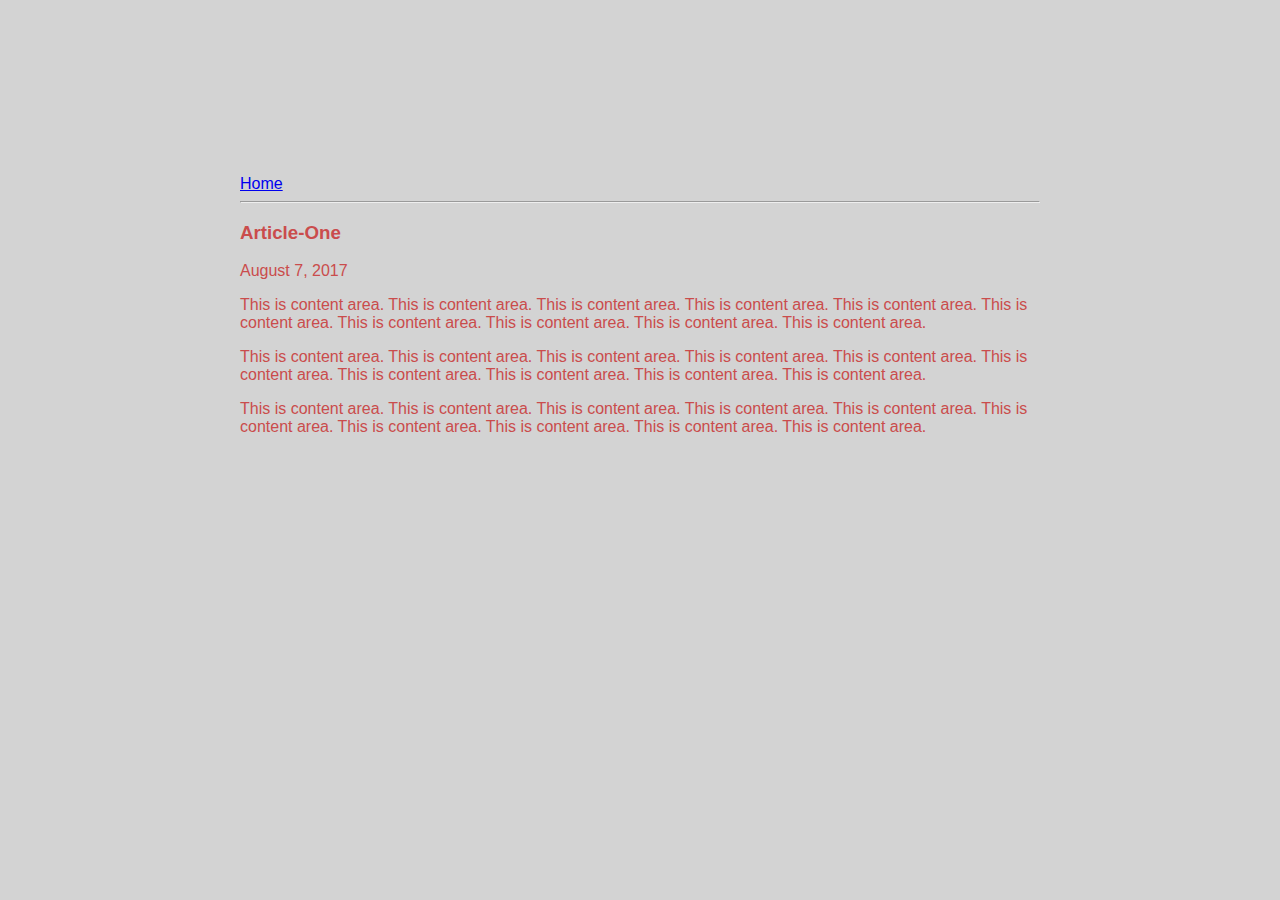
<file: ui/article-one.html>
<html>
<head>
    <title>
        Article-One | Kamalesh
    </title>
<link href="/ui/style.css" rel="stylesheet" />

</head>

<body>
    <div class="container">
        <div>
        <a href ="/">Home</a>
    </div>
    <hr/>
    <h3>
        Article-One
    </h3>
    <div>
        August 7, 2017
    </div>
    <div>
        <p>
            This is content area. This is content area. This is content area. This is content area. This is content area. This is content area. This is content area. This is content area. This is content area. This is content area.
        </p>
        <p>
            This is content area. This is content area. This is content area. This is content area. This is content area. This is content area. This is content area. This is content area. This is content area. This is content area.
        </p>
        <p>
            This is content area. This is content area. This is content area. This is content area. This is content area. This is content area. This is content area. This is content area. This is content area. This is content area.
        </p>
        </div>
    </div>
</body>
</html>
</file>
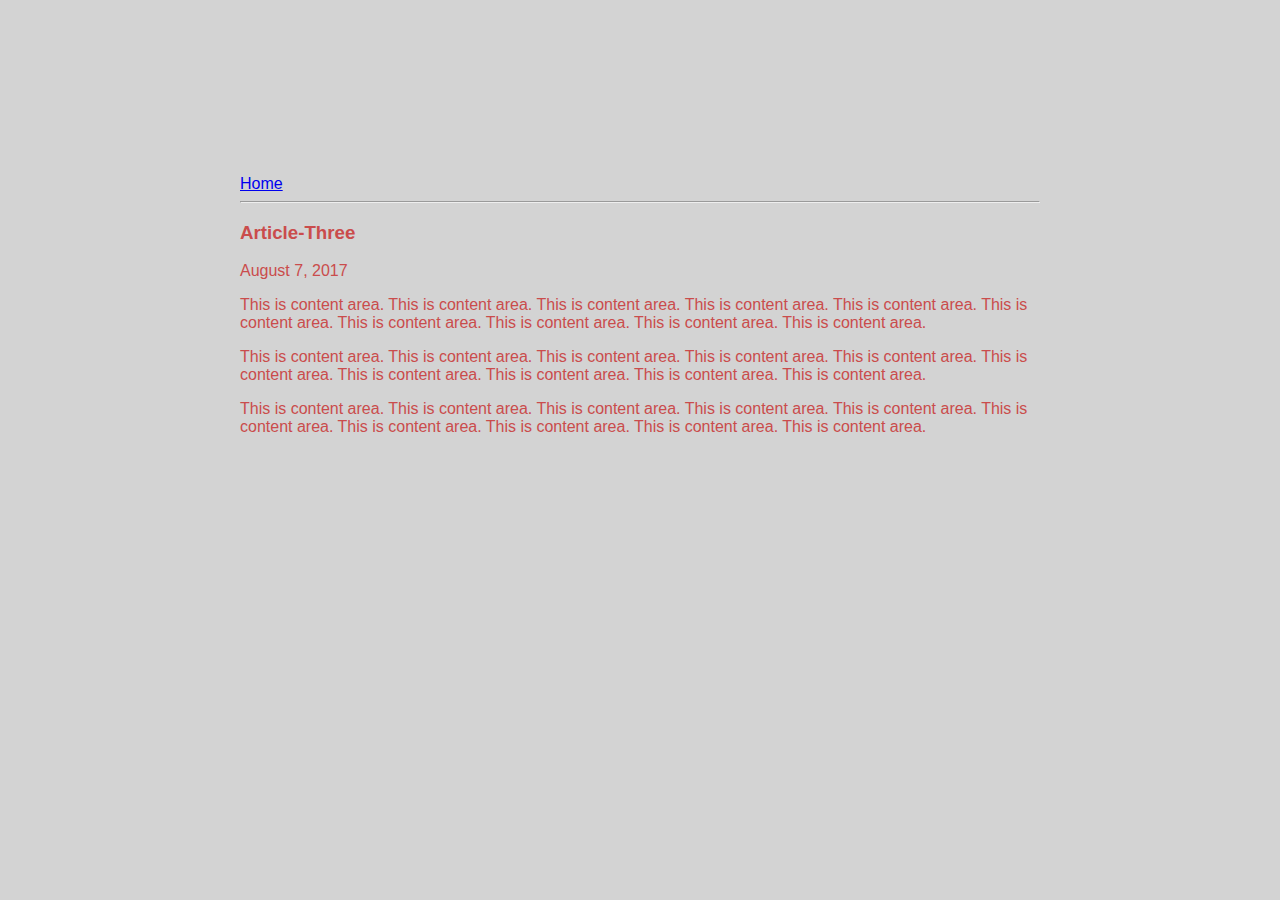
<file: ui/article-three.html>
<html>
<head>
    <title>
        Article-Three | Kamalesh
    </title>
<link href="/ui/style.css" rel="stylesheet" />
</head>

<body>
        <div class="container">
        <div>
        <a href ="/">Home</a>
    </div>
    <hr/>
    <h3>
        Article-Three
    </h3>
    <div>
        August 7, 2017
    </div>
    <div>
        <p>
            This is content area. This is content area. This is content area. This is content area. This is content area. This is content area. This is content area. This is content area. This is content area. This is content area.
        </p>
        <p>
            This is content area. This is content area. This is content area. This is content area. This is content area. This is content area. This is content area. This is content area. This is content area. This is content area.
        </p>
        <p>
            This is content area. This is content area. This is content area. This is content area. This is content area. This is content area. This is content area. This is content area. This is content area. This is content area.
        </p>
    </div>
    </div>
</body>
</html>
</file>
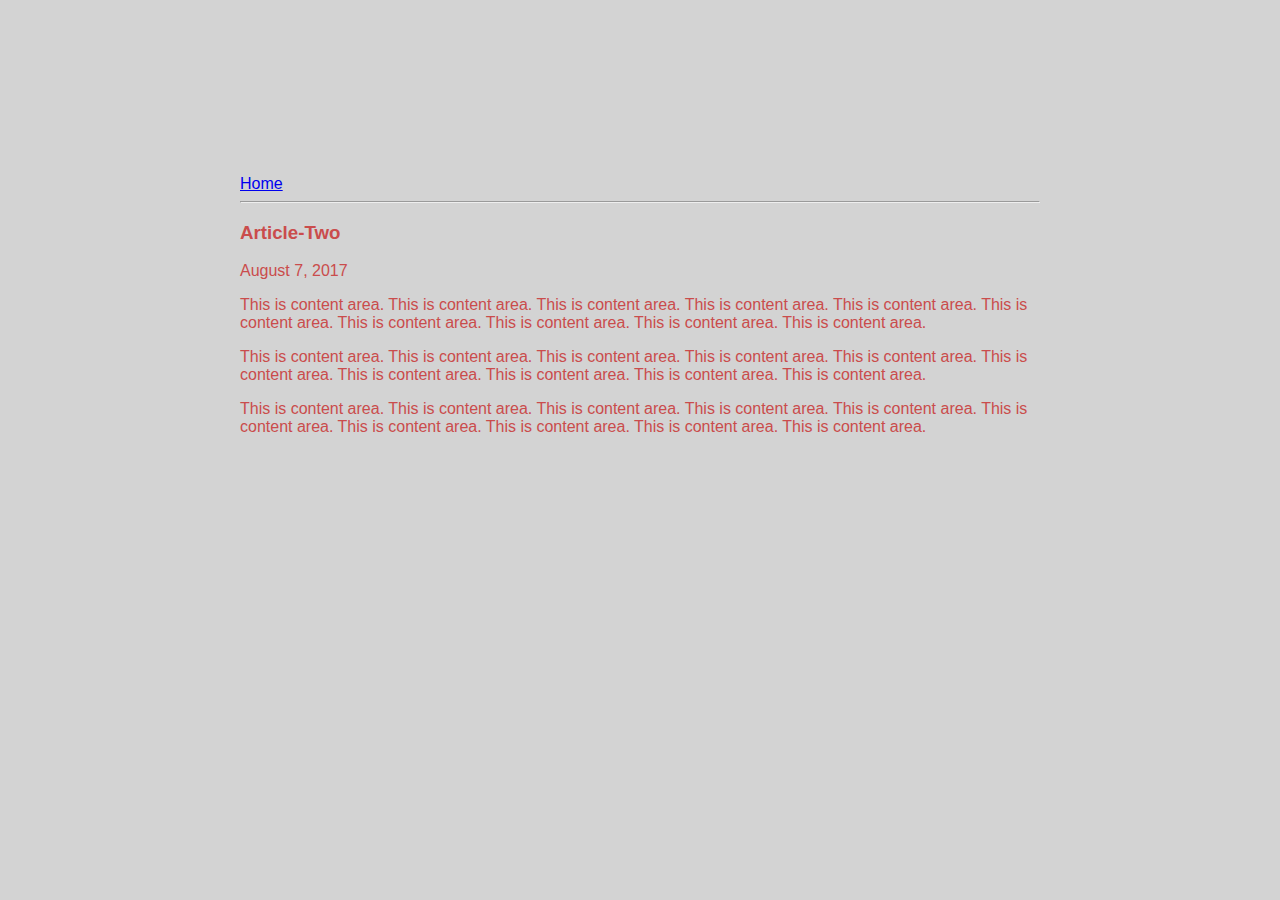
<file: ui/article-two.html>
<html>
<head>
    <title>
        Article-Two | Kamalesh
    </title>
<link href="/ui/style.css" rel="stylesheet" />
</head>

<body>
    <div class="container">
    <div>
        <a href ="/">Home</a>
    </div>
    <hr/>
    <h3>
        Article-Two
    </h3>
    <div>
        August 7, 2017
    </div>
    <div>
        <p>
            This is content area. This is content area. This is content area. This is content area. This is content area. This is content area. This is content area. This is content area. This is content area. This is content area.
        </p>
        <p>
            This is content area. This is content area. This is content area. This is content area. This is content area. This is content area. This is content area. This is content area. This is content area. This is content area.
        </p>
        <p>
            This is content area. This is content area. This is content area. This is content area. This is content area. This is content area. This is content area. This is content area. This is content area. This is content area.
        </p>
    </div>
    </div>
</body>
</html>
</file>
<file: ui/style.css>
body {
    font-family: sans-serif;
    background-color: lightgrey;
    margin-top: 75px;
}

.center {
    text-align: center;
}

.text-big {
    font-size: 300%;
}

.bold {
    font-weight: bold;
}

.img-medium {
    height: 200px;
}

.container 
{
    max-width: 800px;
    margin: 0 auto;
    color: #ca4c4c;
    font-family: sans-serif;
    padding-top: 100;
    padding-left: 20;
    padding-right: 20;
}
</file>
